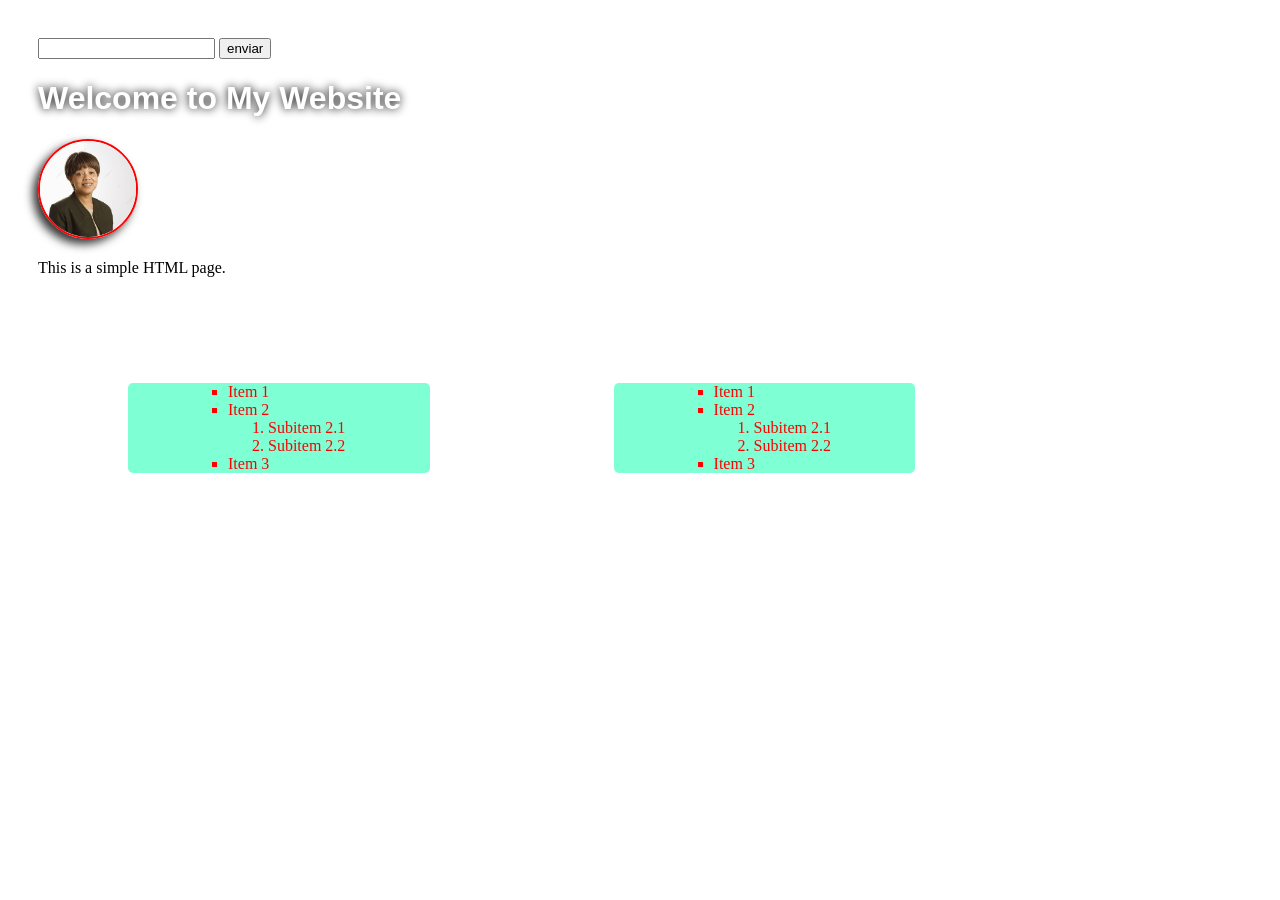
<file: index.html>
<!doctype html>
<html>
    <head>
        <title>My Website</title>
        <link rel="stylesheet" 
        href="estilo.css"/>
    </head>
  <body>
    <input type="text" id="nome"/>
    <button
    onclick="clique()"
    >enviar</button>
    <h1 id="welcome" style="font-family: Verdana, Geneva, Tahoma, sans-serif">
      Welcome to My Website
    </h1>
    <img src="rosto.jpg" 
    class="fotinha"/>
    <p>This is a simple HTML page.</p>
    <div
    style="
      width: 40%;
      display: inline-block;
    ">
    <ul>
      <li>Item 1</li>
      <li>
        Item 2
        <ol>
          <li>Subitem 2.1</li>
          <li>Subitem 2.2</li>
        </ol>
      </li>
      <li>Item 3</li>
    </ul>
    </div>
    <div style="
      width: 40%;
      display: inline-block;
    ">
    <ul>
      <li>Item 1</li>
      <li>
        Item 2
        <ol>
          <li>Subitem 2.1</li>
          <li>Subitem 2.2</li>
        </ol>
      </li>
      <li>Item 3</li>
    </ul>
    </div>

<script>
  console.log("helllo world");
  //const a = 10;
  let b = 12;

  let h1 = document
  .getElementById("welcome");

  console.log(b);
  b = 'hello';
  console.log(b);
  b = true;
  console.log(b);

  function clique() {
      h1.innerHTML 
      = 
      document.getElementById('nome')
      .value
  }
console.log('antes do fetch');
  fetch('http://localhost:3000/clientes')
  .then(response => response.json())
  .then(data => {
    console.log(data);
  });
  console.log('depois do fetch');
  </script>

  </body>
</html>
</file>
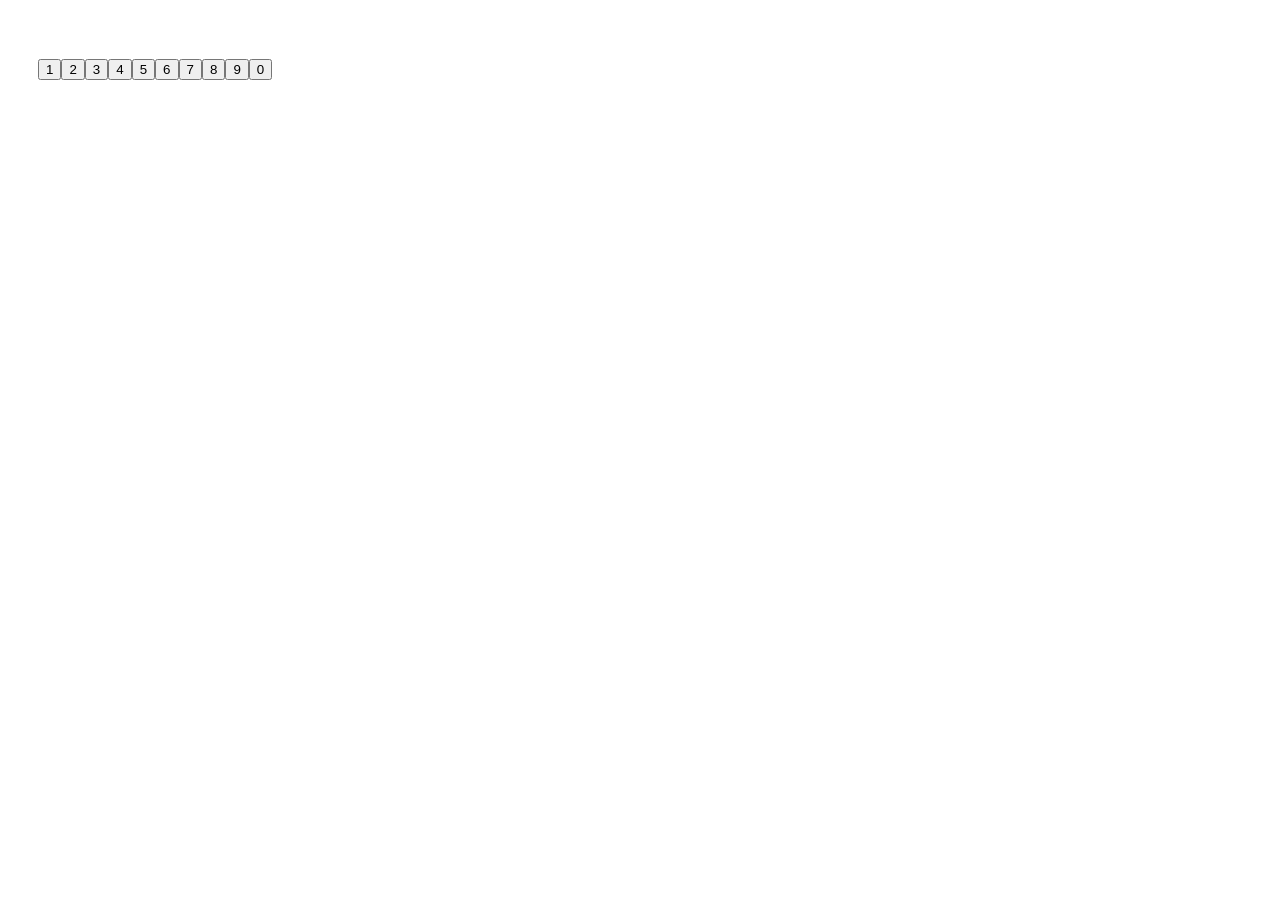
<file: calc.html>
<!DOCTYPE html>
<html>
<head>
    <link rel="stylesheet" href="estilo.css"/>
    </head>
    <body>
<div id="divTeclas"/>

        <h1 id="display2"></h1>
        
     
        <script>

function display(dig) {
    document.getElementById('display')
        .innerHTML += dig
}
function display2(dig) {
    document.getElementById('display2')
        .innerHTML += dig
}

        </script>

  <script src="codigo.js"></script> 
  <script>
//    demo('vamos ver se dá certo');
  </script>
</body>
</html>
</file>
<file: estilo.css>
body {
    padding: 30px;
}
h1 {
text-shadow: #000 0px 0px 10px;
color: #fff;
}
ul {
border-radius: 5px;
margin: 10vh;
padding-left: 100px;
list-style: square;
color: red;
background-color: aquamarine;
}x
ol {
list-style: lower-roman;
color: blue;
}
.fotinha {
width: 96px;
height: 96px;
border-radius: 50%;
border: red solid 2px;
box-shadow: #333 -5px 5px 10px;
transition: all 0.5s;
}

.fotinha:hover {
border-radius: 5%;
cursor: pointer;
transition: all 2s;
transform: translateX(150px);
}
</file>
